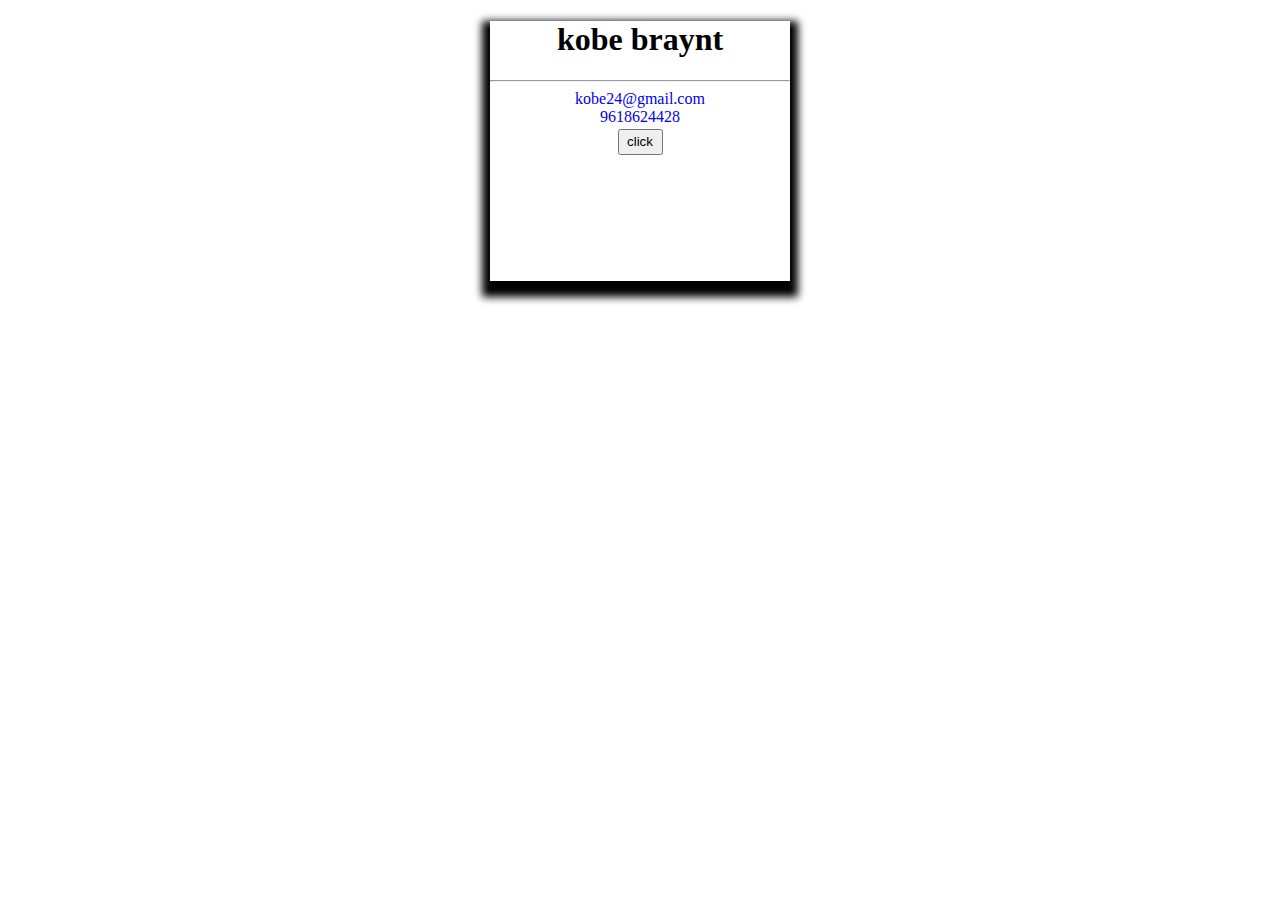
<file: index.html>
<!DOCTYPE html>
<html lang="en">
<head>
    <meta charset="UTF-8">
    <meta name="viewport" content="width=device-width, initial-scale=1.0">
    <title>Document</title>
    <link rel="stylesheet" href="main.css">
    <script src="main.js">

    </script>
</head>
<body>
    
</body>
</html>
</file>
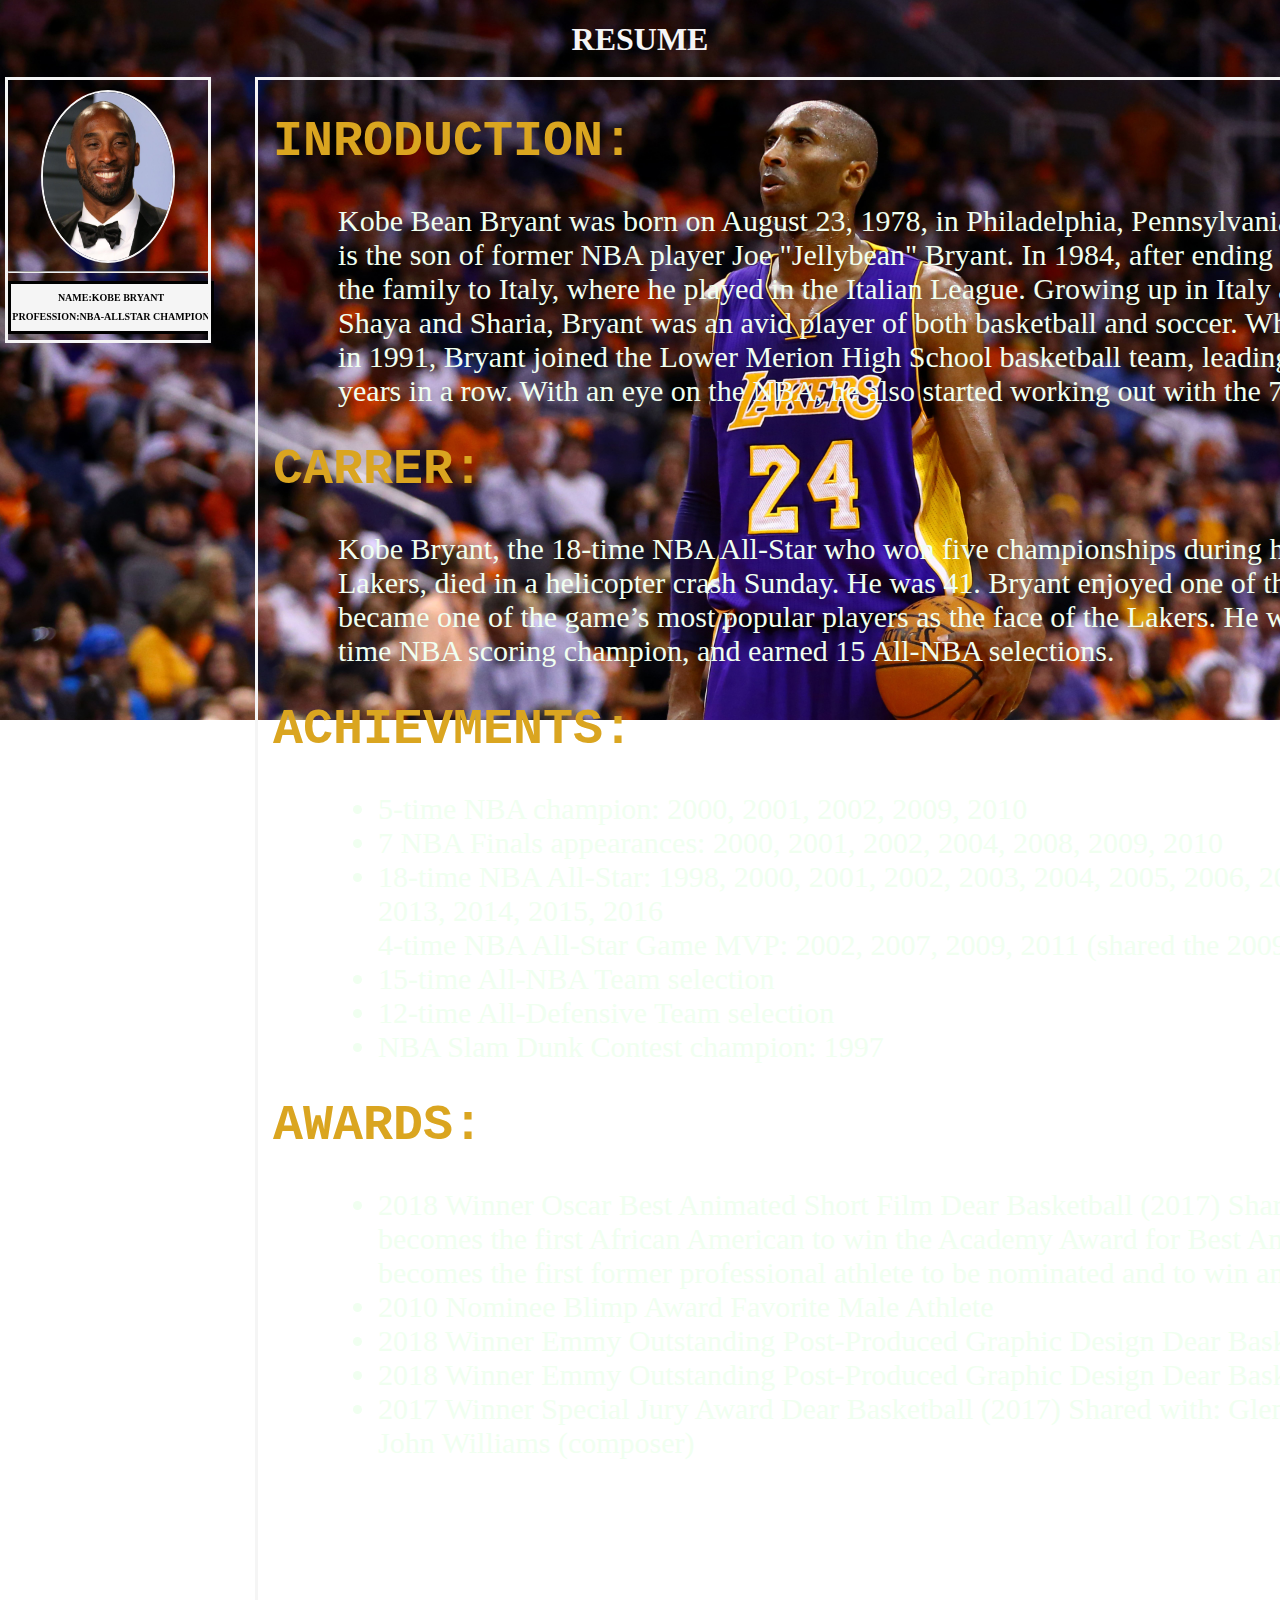
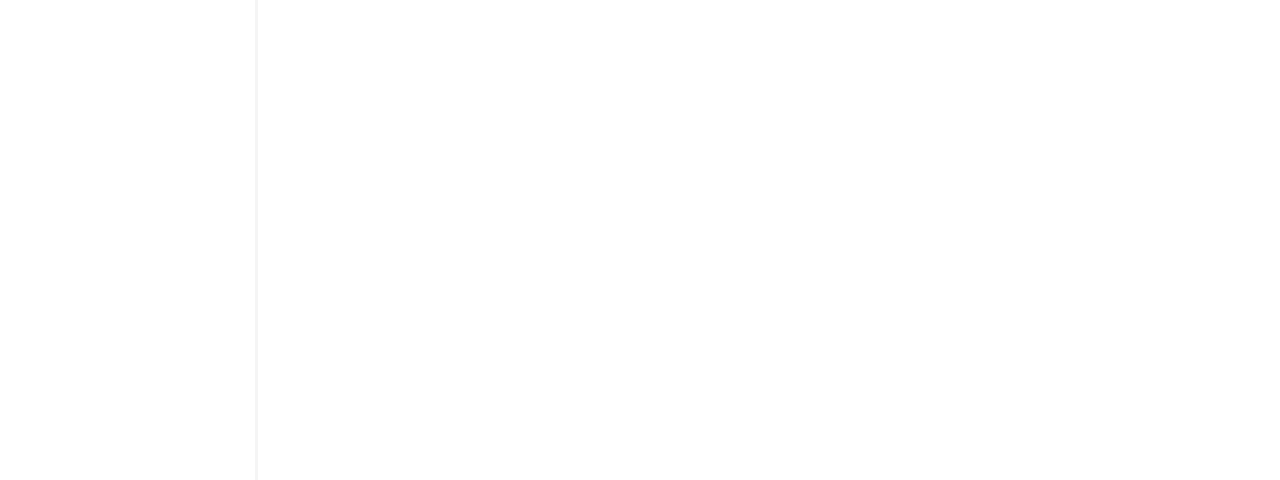
<file: project_kobe/project2.html>
<!DOCTYPE html>
<html lang="en">
<head>
    <meta charset="UTF-8">
    <meta name="viewport" content="width=device-width, initial-scale=1.0">
    <title>Document</title>
    <style>
         body{
             /* background-image: linear-gradient(); */
             background-size: 100%;
             background-repeat: no-repeat;
             background-attachment: fixed;
         }
        .Rectangle{
            width: 200px;
            height:260px;
            /* border:white; */
            outline-style:solid;
            outline-color: whitesmoke;
            float: left;
        }
        .rect{
            width:200px;
            border:solid;
            margin-left:auto;
            margin-right: auto;
            background-color:whitesmoke;
            align-items: center;
            margin-top: 0px;
            margin-right: auto;
            margin-left:auto;

        }
        img {
            border-radius: 100%;
            width: 65%;
            height:65%;
            margin-left: auto;
            margin-right: auto;
            display: block;
            
        }
    </style>
</head>
<body>
    <h1 style="text-align: center; color:whitesmoke ;">RESUME</h1>
    <div class="Rectangle" style="position: fixed;">
        <img src="kobe-.jpg" alt="" border="2" style="color:whitesmoke; margin-top: 5%;">
        <hr>
        <section class="rect">
            <h2 style="text-align: center;color:black;font-size: 10px;">NAME:KOBE BRYANT</h1>
            <!-- <h2 style="text-align:center;color:black;font-size:10px;">MOBILE:9618634428</h2> -->
            <h2 style="text-align:center;color:black;font-size:10px;">PROFESSION:NBA-ALLSTAR CHAMPION</h2>
        </section>
    </div>
    <div class="Rectangle" style="margin-left: 250px; width:1500px;height: 2000px;">
        <h1 style="margin-left:15px;color:goldenrod;font-family:monospace;font-size:50px;">INRODUCTION:</h1> 
            <p style="color:honeydew;margin-left:80px;font-size:30px">Kobe Bean Bryant was born on August 23, 1978, in Philadelphia, Pennsylvania. Named after a city in Japan, Bryant is the son of former NBA player Joe "Jellybean" Bryant.

                In 1984, after ending his NBA career, the elder Bryant took the family to Italy, where he played in the Italian League. Growing up in Italy alongside two athletic older sisters, Shaya and Sharia, Bryant was an avid player of both basketball and soccer. When the family returned to Philadelphia in 1991, Bryant joined the Lower Merion High School basketball team, leading it to the state championships four years in a row. With an eye on the NBA, he also started working out with the 76ers.
                
                </p>

        <h1 style="margin-left: 15px;color:goldenrod;font-family:monospace;font-size:50px;">CARRER:</h1>
        <!-- <section class="rect"> -->
            <!-- <h1 style="text-align: center;color:black;">NAME:REVANTH</h1> -->
            <!-- <h2 style="text-align:center;color:black;">MOBILE:9618634428</h2> -->
        <!-- </section> -->
        <p style="color:honeydew;margin-left:80px;font-size:30px">Kobe Bryant, the 18-time NBA All-Star who won five championships during his 20-year career with the Los Angeles Lakers, died in a helicopter crash Sunday. He was 41.

            Bryant enjoyed one of the greatest careers in NBA history and became one of the game’s most popular players as the face of the Lakers. He was the league MVP in 2008 and a two-time NBA scoring champion, and earned 15 All-NBA selections.</p>
        <h1 style="margin-left: 15px;color:goldenrod;font-family:monospace;font-size:50px;">ACHIEVMENTS:</h1>
        <p>
        <ul style="color:honeydew;margin-left:80px;font-size:30px">
            <li>5-time NBA champion: 2000, 2001, 2002, 2009, 2010</li>
            <li>7 NBA Finals appearances: 2000, 2001, 2002, 2004, 2008, 2009, 2010</li>
            <li>18-time NBA All-Star: 1998, 2000, 2001, 2002, 2003, 2004, 2005, 2006, 2007, 2008, 2009, 2010, 2011, 2012, 2013, 2014, 2015, 2016</li>
            <li.>4-time NBA All-Star Game MVP: 2002, 2007, 2009, 2011 (shared the 2009 award with Shaquille O'Neal)</li.>
            <li>15-time All-NBA Team selection</li>
            <li>12-time All-Defensive Team selection</li>
            <li>NBA Slam Dunk Contest champion: 1997</li>

        </ul>
        </p>
        <h1 style="margin-left: 15px;color:goldenrod;font-family:monospace;font-size:50px;">AWARDS:</h1>
        <p>
        <ul style="color:honeydew;margin-left:80px;font-size:30px">
                <li>2018	Winner
                    Oscar	Best Animated Short Film
                    Dear Basketball (2017)
                    Shared with:
                    Glen Keane
                    Kobe Bryant becomes the first African American to win the Academy Award for Best Animated Short Film. Additionally, he becomes the first former professional athlete to be nominated and to win an Oscar in any category.
                    
                    </li>
                <li>2010	Nominee
                    Blimp Award	Favorite Male Athlete</li>
                <li>2018	Winner
                    Emmy	Outstanding Post-Produced Graphic Design
                    Dear Basketball (2017)
                    Shared with:
                    Glen Keane</li> 
                <li>2018	Winner
                    Emmy	Outstanding Post-Produced Graphic Design
                    Dear Basketball (2017)
                    Shared with:
                    Glen Keane</li> 
                <li>2017	Winner
                    Special Jury Award	Dear Basketball (2017)
                    Shared with:
                    Glen Keane (director/supervising animator)
                    John Williams (composer)</li>                
        </ul>    
        </p>
    </div>
    <body background="kobe1.jpg">
   
     
    </body>
            
</body>
</html>
</file>
<file: main.css>
.Rectangle{
        width: 300px;
        height:260px;
        /* border:white; */
        outline-style:solid #ddd;
        outline-color:violet;
        margin: 1% auto;
        box-shadow: 0px 8px 8px 8px #000;
        text-align: center;
}
button{
    width: 15%;
    height: 10%;
    margin:1% auto;
    outline-color: black;

}

a{
    text-decoration: none;
}
</file>
